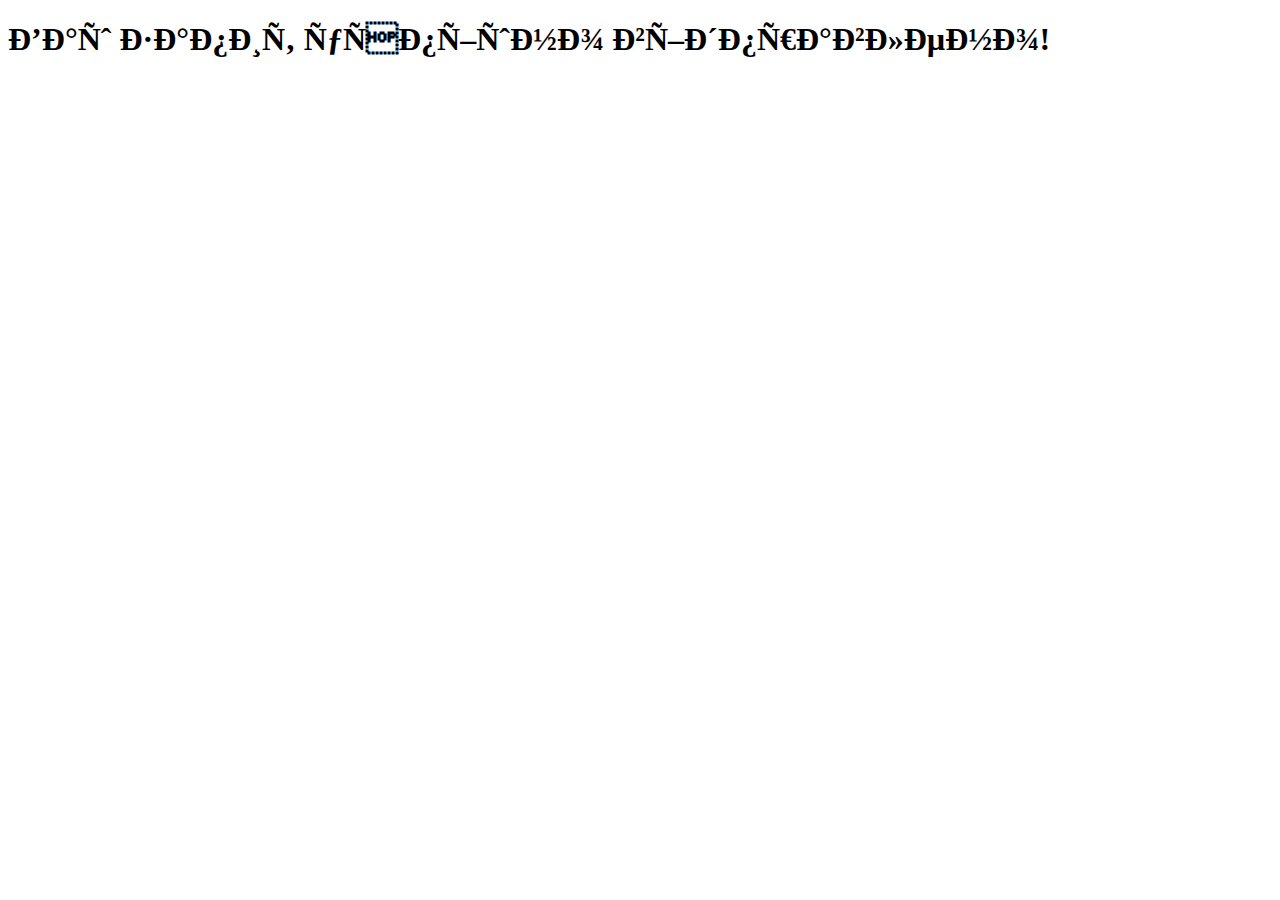
<file: succes.html>
<!DOCTYPE html>
    <html lang=\"en\">
    <head>
        <meta charset=\"UTF-8\">
        <meta name=\"viewport\" content=\"width=device-width, initial-scale=1.0\">
        <title>SEND</title>
    </head>
    <body>
        <h1 class=\"title\">Ваш запит успішно відправлено!</h1>
    </body>
    </html>
</file>
